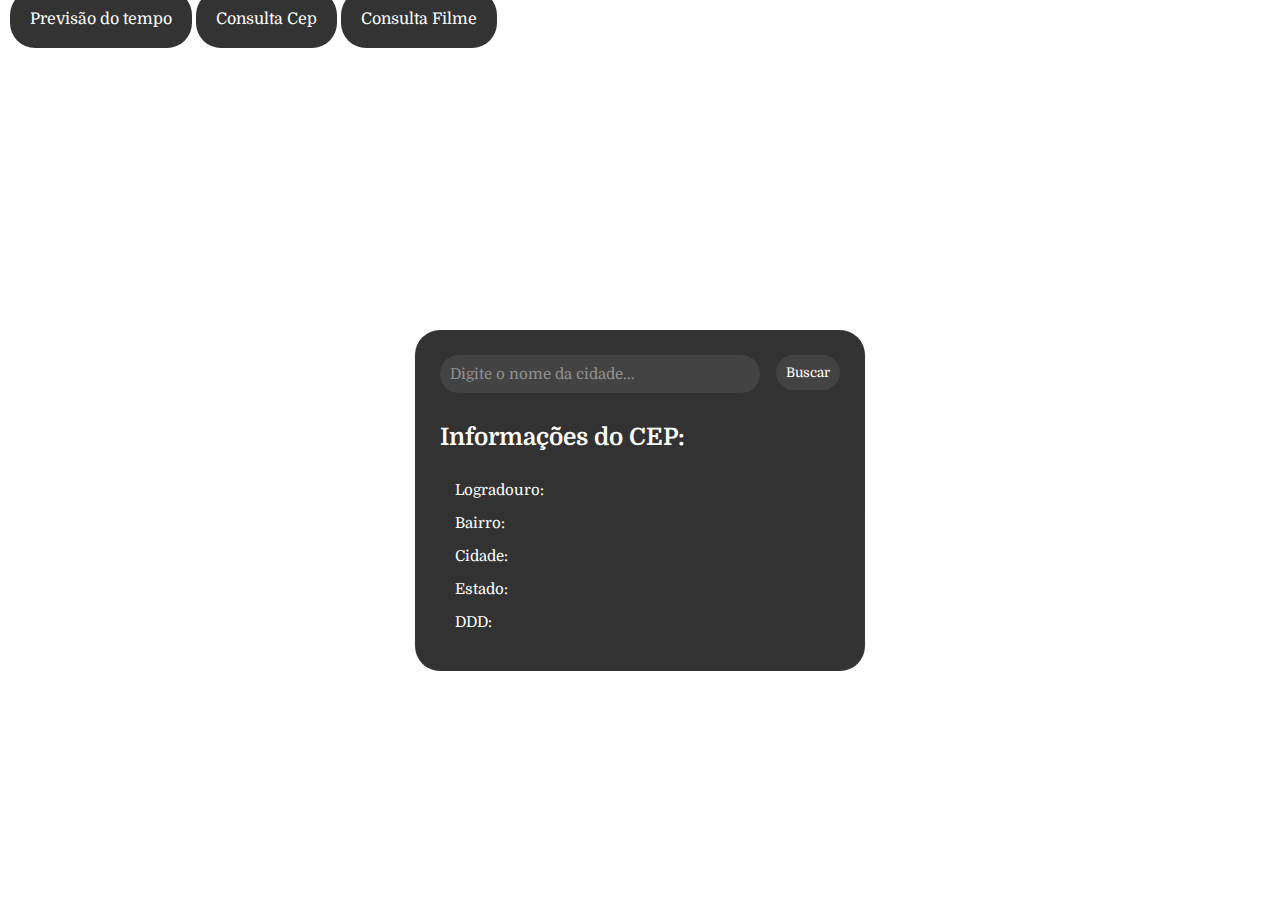
<file: cep.html>
<!DOCTYPE html>
<html lang="pt-br">
  <head>
    <meta charset="UTF-8" />
    <meta name="viewport" content="width=device-width, initial-scale=1.0" />
    <link rel="stylesheet" href="styles.css" />
    <link rel="preconnect" href="https://fonts.googleapis.com" />
    <link rel="preconnect" href="https://fonts.gstatic.com" crossorigin />
    <link
      href="https://fonts.googleapis.com/css2?family=Domine:wght@400..700&family=Tektur:wght@400..900&display=swap"
      rel="stylesheet"
    />
    <title>Busca CEP</title>
  </head>
  <body>
    <nav class="nav-bar">
        <a class="nav-previsao" href="index.html">Previsão do tempo</a>
        <a class="nav-cep" href="cep.html">Consulta Cep</a>
        <a class="nav-filme" href="film.html">Consulta Filme</a>
    </nav>
    <div class="big-box2">
      <input class="input-city2" placeholder="Digite o nome da cidade..." />
      <button onclick="btn_click2()" class="btn-search2" placeholder="buscar">
        Buscar
      </button>
      <h2 class="title-city2">Informações do CEP:</h2>
      <div class="box-info">
        <p class="title-rua">Logradouro:</p>
        <p class="title-bairro">Bairro:</p>
        <p class="title-cidade">Cidade:</p>
        <p class="title-estado">Estado:</p>
        <p class="title-ddd">DDD:</p>
      </div>
    </div>

    <script src="scripts.js"></script>
  </body>
</html>
</file>
<file: styles.css>
* {
    padding: 0;
    margin: 0;
    box-sizing: border-box;
    font-family: "Domine", sans-serif;
}

body {
    height: 100vh;
    width: 100vw;
    display: flex;
    justify-content: center;
    flex-direction: column;
    align-items: center;
    background-image: url("https://source.unsplash.com/1600x900/?landscape");    
}

.nav-bar{
    position: fixed; 
    top: 0; 
    left: 0; 
    margin: 10px;
}

.nav-previsao,
.nav-cep,
.nav-filme{
    text-decoration: none;
    color: #FFF;
    border-radius: 25px;
    padding: 20px;
    background: #000000;
    opacity: 80%;
    
}

.big-box {
    background: #000000;
    opacity: 80%;
    border-radius: 25px;
    padding: 25px;
    width: 95%;
    max-width: 450px;
    order: 1;
}

.input-city {
    border: none;
    outline: none;
    padding: 10px;
    border-radius: 25px;
    font-size: 15px;
    background-color: #7c7c7c2b;
    color: #FFF;
    width: calc(100% - 50px);
}

.btn-search {
    border: none;
    outline: none;
    padding: 10px;
    border-radius: 50px;
    background-color: #7c7c7c2b;
    cursor: pointer;
    float: right;
}

.img-search {
    width: 15px;
}

.title-city {
    color: #FFF;
    font-size: 30px;
    font-weight: 300;
}

.temp {
    color: #FFF;
    font-size: 20px;
    margin-top: 20px;
}


.temp-max {
    color: #FFF;
    font-size: 10px;
    margin-top: 20px;
}

.temp-min{
    color: #FFF;
    font-size: 10px;
    margin-top: 20px;
}

.box-middle {
    margin-top: 30px;  
}

.box-iconsky {
    display: flex;
    align-items: center;
    margin-top: 20px;
}

.damp {
    color: #FFF;
    margin-top: 20px;
}

.text-prevision {
    color: #FFF;
    margin-left: 20px;
    text-transform: capitalize;
}

.big-box2 {
    background: #000000;
    opacity: 80%;
    border-radius: 25px;
    padding: 25px;
    width: 95%;
    max-width: 450px;
    order: 2;
    margin-top: 100px;
    
}

.input-city2 {
    border: none;
    outline: none;
    padding: 10px;
    border-radius: 25px;
    font-size: 15px;
    background-color: #7c7c7c2b;
    color: #FFF;
    width: calc(100% - 80px);

}

.btn-search2 {
    border: none;
    outline: none;
    padding: 10px;
    border-radius: 50px;
    background-color: #7c7c7c2b;
    cursor: pointer;
    float: right;
    color: #FFF;
}

.title-city2 {
    color: #FFF;
    margin-top: 30px;
   
    
}

.box-info{
    margin-top: 30px;
    font-size: 15px;
    color: #FFF;
    
}

.title-rua{
    margin: 15px;  
}

.title-bairro{
    margin: 15px;
}

.title-cidade{
    margin: 15px;
}
.title-estado{
    margin: 15px;
}
.title-ddd{
    margin: 15px;
}


.film-big-box{
    background: #000000;
    opacity: 80%;
    border-radius: 25px;
    padding: 25px;
    width: 95%;
    max-width: 450px;
    order: 3;
    margin-top: 100px;
    
}

.input-film {
    border: none;
    outline: none;
    padding: 10px;
    border-radius: 25px;
    font-size: 15px;
    background-color: #7c7c7c2b;
    color: #FFF;
    width: calc(100% - 80px);
}

.btn_click3{
    border: none;
    outline: none;
    padding: 10px;
    border-radius: 50px;
    background-color: #7c7c7c2b;
    cursor: pointer;
    float: right;
    color: #FFF;
}

.img-capa {
    width: 50%;
    border-radius: 10px;
    justify-content: center;
    margin: auto;
    display: block;
    margin-top: 20px;
}

.titles-film{
    margin-top: 15px;
    color: #FFF;
}

.title-year,
.title-director,
.title-duraction,
.title-genre,
.title-imdb,
.title-rotten,
.title-meta,
.title-plot{
    margin-top: 15px;
    padding-left: 10px;
}
</file>
